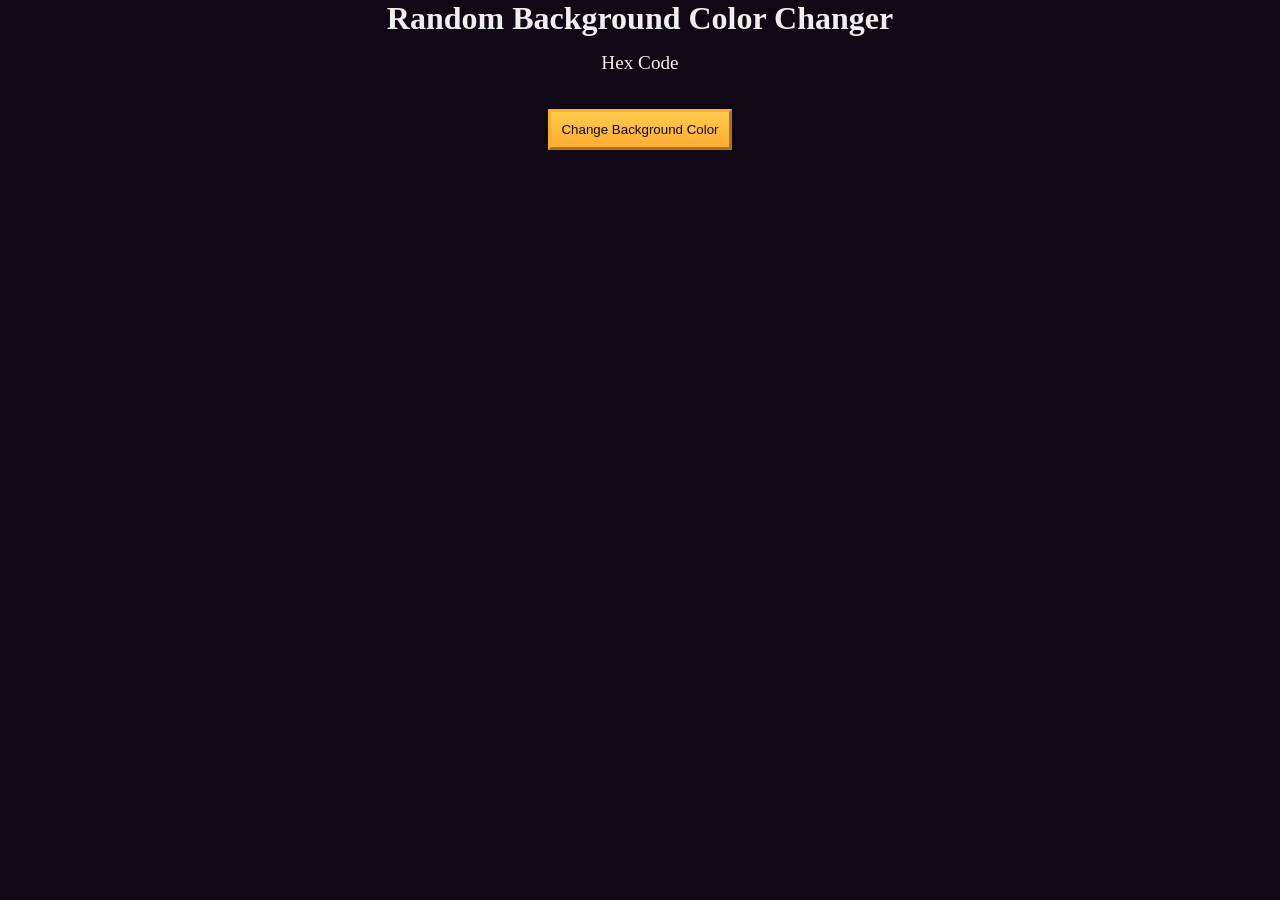
<file: Learning-Projects/Random-Background-Color-Changer/index.html>
<!DOCTYPE html>
<html lang="en">
<head>
	<meta charset="UTF-8">
	<meta name="viewport" content="width=device-width, initial-scale=1.0">
	<title>Random Background Color Changer</title>
	<link rel="stylesheet" href="style.css">
</head>
<body>
	<h1>Random Background Color Changer</h1>
	<main>
		<section class="bg-information-container">
			<p>Hex Code</p>
		</section>
		<button class="btn" id="btn">Change Background Color</button>
	</main>
	<script src="script.js"></script>
</body>
</html>
</file>
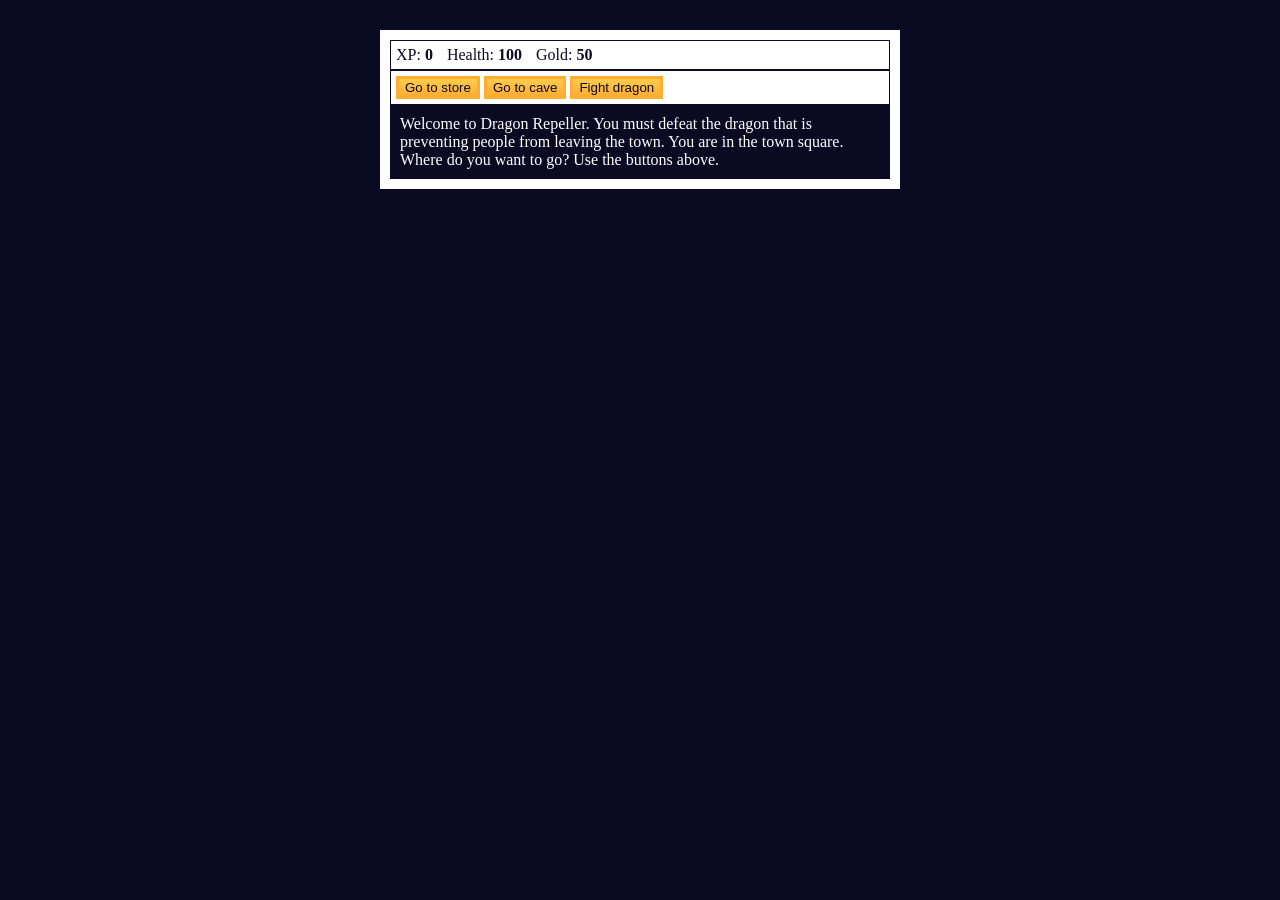
<file: Learning-Projects/Role-Playing-Game/index.html>
<!DOCTYPE html>
<html lang="en">
<head>
	<meta charset="UTF-8">
	<meta content="width=device-width, initial-scale=1.0" name="viewport">
	<title>RPG - Dragon Repeller</title>
    <link href="style.css" rel="stylesheet">
</head>
<body>
    <div id="game">
		<div id="stats">
			<span class="stat">XP: <strong><span id="xpText">0</span></strong></span>
			<span class="stat">Health: <strong><span id="healthText">100</span></strong></span>
			<span class="stat">Gold: <strong><span id="goldText">50</span></strong></span>
		</div>
		<div id="controls">
			<button id="button1">Go to store</button>
			<button id="button2">Go to cave</button>
			<button id="button3">Fight dragon</button>
		</div>
		<div id="monsterStats">
			<span class="stat">Monster Name: <strong><span id="monsterName"></span></strong></span>
			<span class="stat"> Health: <strong><span id="monsterHealth"></span></strong></span>
		</div>
		<div id="text">
			Welcome to Dragon Repeller. You must defeat the dragon that is preventing people from leaving the town.
			You are in the town square. Where do you want to go? Use the buttons above.
		</div>
	</div>
	<script src="script.js"></script>
</body>
</html>
</file>
<file: Learning-Projects/Random-Background-Color-Changer/style.css>
:root {
	--yellow: #f1be32;
	--golden-yellow: #feac32;
	--dark-purple: #110815;
	--light-grey: #efefef;
}

*,
*::before,
*::after {
	margin: 0;
	padding: 0;
	box-sizing: border-box;
}

body {
	background-color: var(--dark-purple);
	color: var(--light-grey);
	text-align: center;
}

.bg-information-container {
	margin: 15px 0 25px;
	font-size: 1.2rem;
}

.btn {
	cursor: pointer;
	padding: 10px;
	margin: 10px;
	color: var(--dark-purple);
	background-color: var(--golden-yellow);
	background-image: linear-gradient(#fecc4c, #ffac33);
	border-color: var(--golden-yellow);
	border-width: 3px;
}

.btn:hover {
	background-image: linear-gradient(#ffcc4c, #f89808);
}
</file>
<file: Learning-Projects/Role-Playing-Game/style.css>
/* ---------------------- General Section ---------------------- */

body {
	background-color: #0a0a23;
}

button {
	background-color: #feac32;
	background-image: linear-gradient(#fecc4c, #ffac33);
	border: 3px solid #feac32;
	color: #0a0a23;
	cursor: pointer;
}

/* ---------------------- IDs Section ---------------------- */

#game {
	background-color: #ffffff;
	color: #ffffff;
	margin: 30px auto 0 auto;
	max-height: 400px;
	max-width: 500px;
	padding: 10px;
}

#controls, #stats {
	border: 1px solid #0a0a23;
	color: #0a0a23;
	padding: 5px;
}

#monsterStats {
	background: #c70d0d;
	border: 1px solid #0a0a23;
	color: #ffffff;
	display: none;
	padding: 5px;
}

#text {
	background-color: #0a0a23;
	color: #ffffff;
	padding: 10px;
}

/* ---------------------- Styles Section ---------------------- */

.stat {
	padding-right: 10px;
}
</file>
